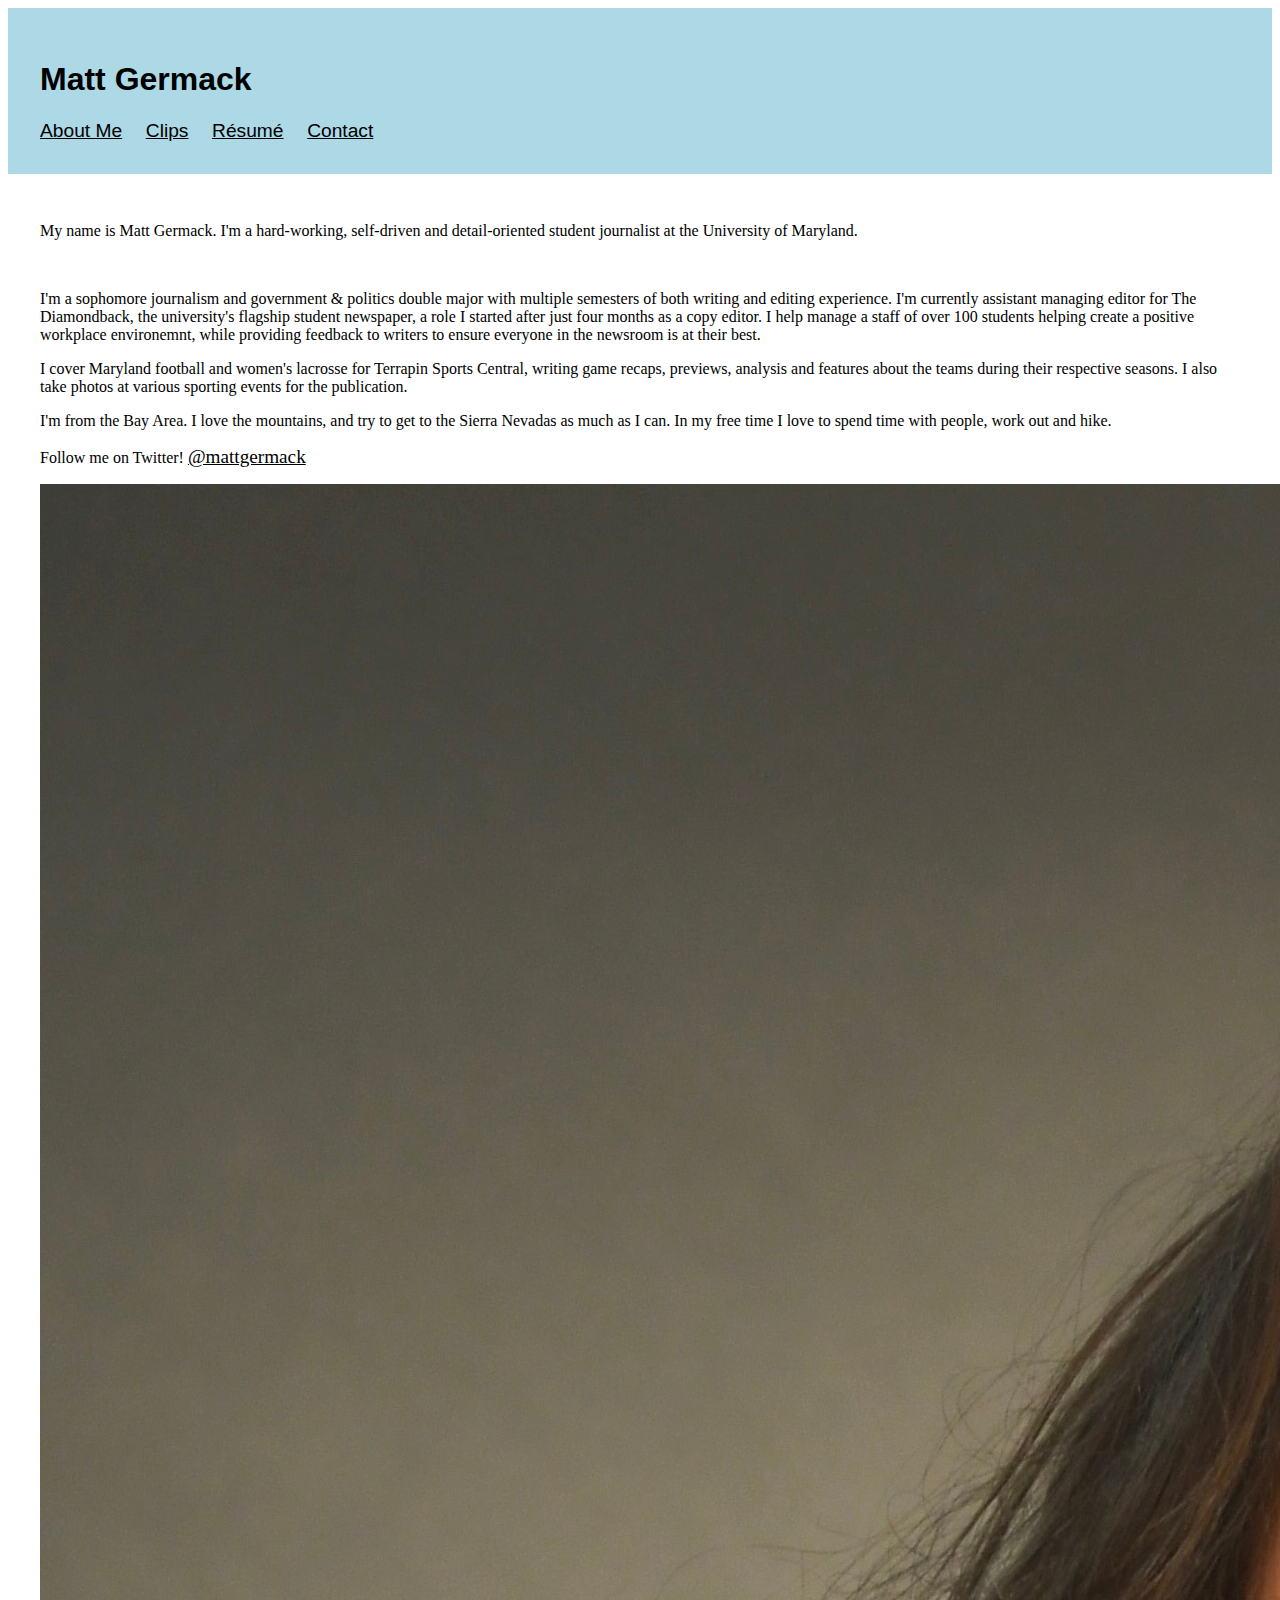
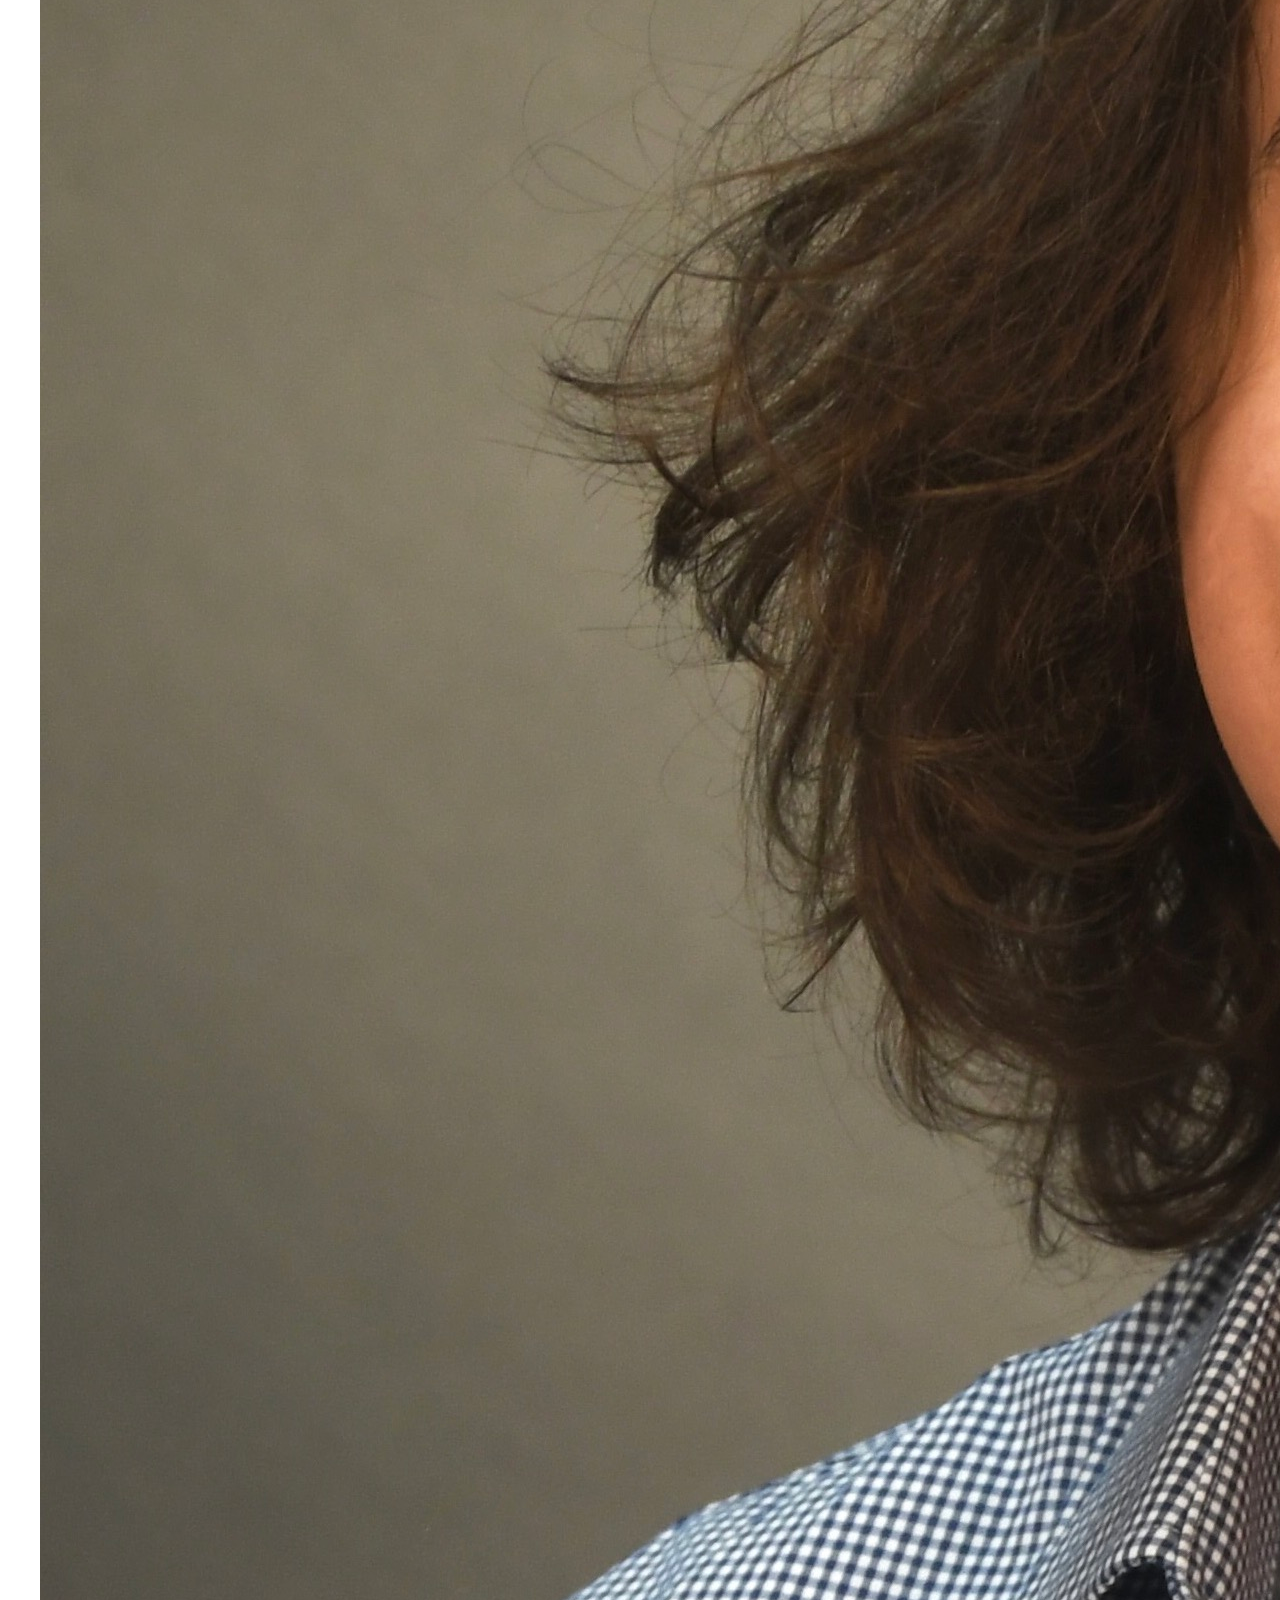
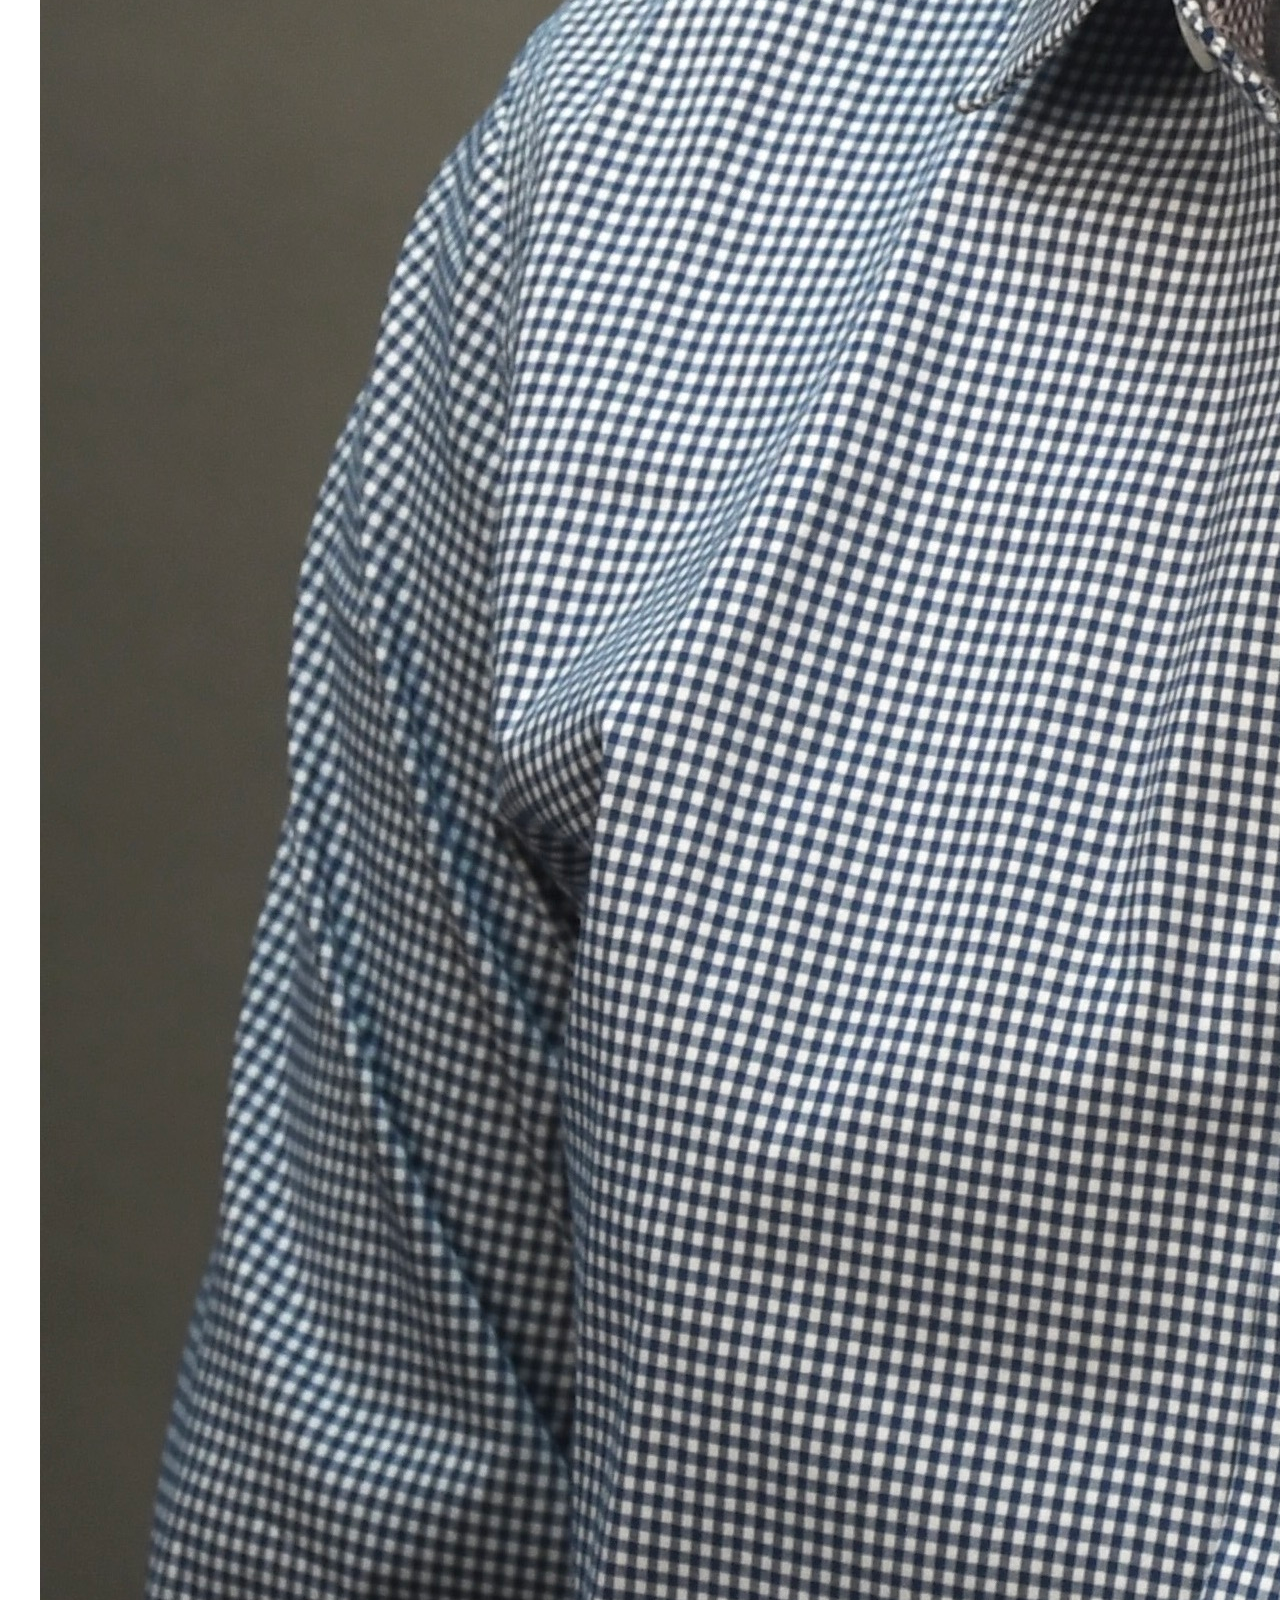
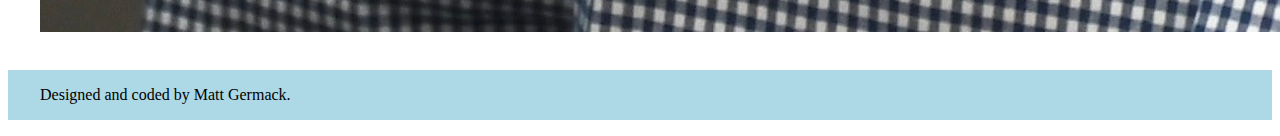
<file: portfolio_website/index.html>
<!DOCTYPE html>
<html lang="en">

<head>
    <meta charset="UTF-8">
    <meta name="viewport" content="width=device-width, initial-scale=1.0">
    <title>Matt Germack</title>
    <meta name="Matt Germack portfolio" content="Matt Germack portfolio homepage">  
    <link href="https://cdn.jsdelivr.net/npm/bootstrap@5.3.2/dist/css/bootstrap.min.css" 
    rel="stylesheet" integrity="sha384-T3c6CoIi6uLrA9TneNEoa7RxnatzjcDSCmG1MXxSR1GAsXEV/Dwwykc2MPK8M2HN" crossorigin="anonymous">
    <link rel="stylesheet" href="css/portfolio.css">
       
</head>
<body>
    <header>
        <h1>Matt Germack</h1>
        <nav class="nav justify-content-left">     
            <a class="nav-link" href="#">About Me</a>
            <a class="nav-link" href="/clips">Clips</a>
            <a class="nav-link" href="/resume">Résumé</a>
            <a class="nav-link" href="/contact">Contact</a>
        </nav>
    </header>
    <main>
        <div class="container">
            <div class="row">
                <div class="col-lg-7">
                    <p>My name is Matt Germack. I'm a hard-working, self-driven and detail-oriented student journalist at the University of Maryland.</p>
                    <br>
                    <p>I'm a sophomore journalism and government & politics double major with multiple semesters of both writing and editing experience. I'm currently assistant managing editor for The Diamondback, the university's flagship student newspaper, a role I started after just four months as a copy editor. I help manage a staff of over 100 students helping create a positive workplace environemnt, while providing feedback to writers to ensure everyone in the newsroom is at their best.</p>
                    <p>I cover Maryland football and women's lacrosse for Terrapin Sports Central, writing game recaps, previews, analysis and features about the teams during their respective seasons. I also take photos at various sporting events for the publication.</p>
                    <p>I'm from the Bay Area. I love the mountains, and try to get to the Sierra Nevadas as much as I can. In my free time I love to spend time with people, work out and hike.</p>
                    <p>Follow me on Twitter!  <a href="https://twitter.com/MattGermack">@mattgermack</a> </p>
                </div>
                <div class="col-lg-5">
                    <img src="images/headshot.jpg" alt="Headshot" class="img-fluid">
                </div>
            </div>
        </div>
        <br>
    </main>
    
    <footer>
        <p>Designed and coded by Matt Germack.</p>
    </footer>
    
</body>
</html>
</file>
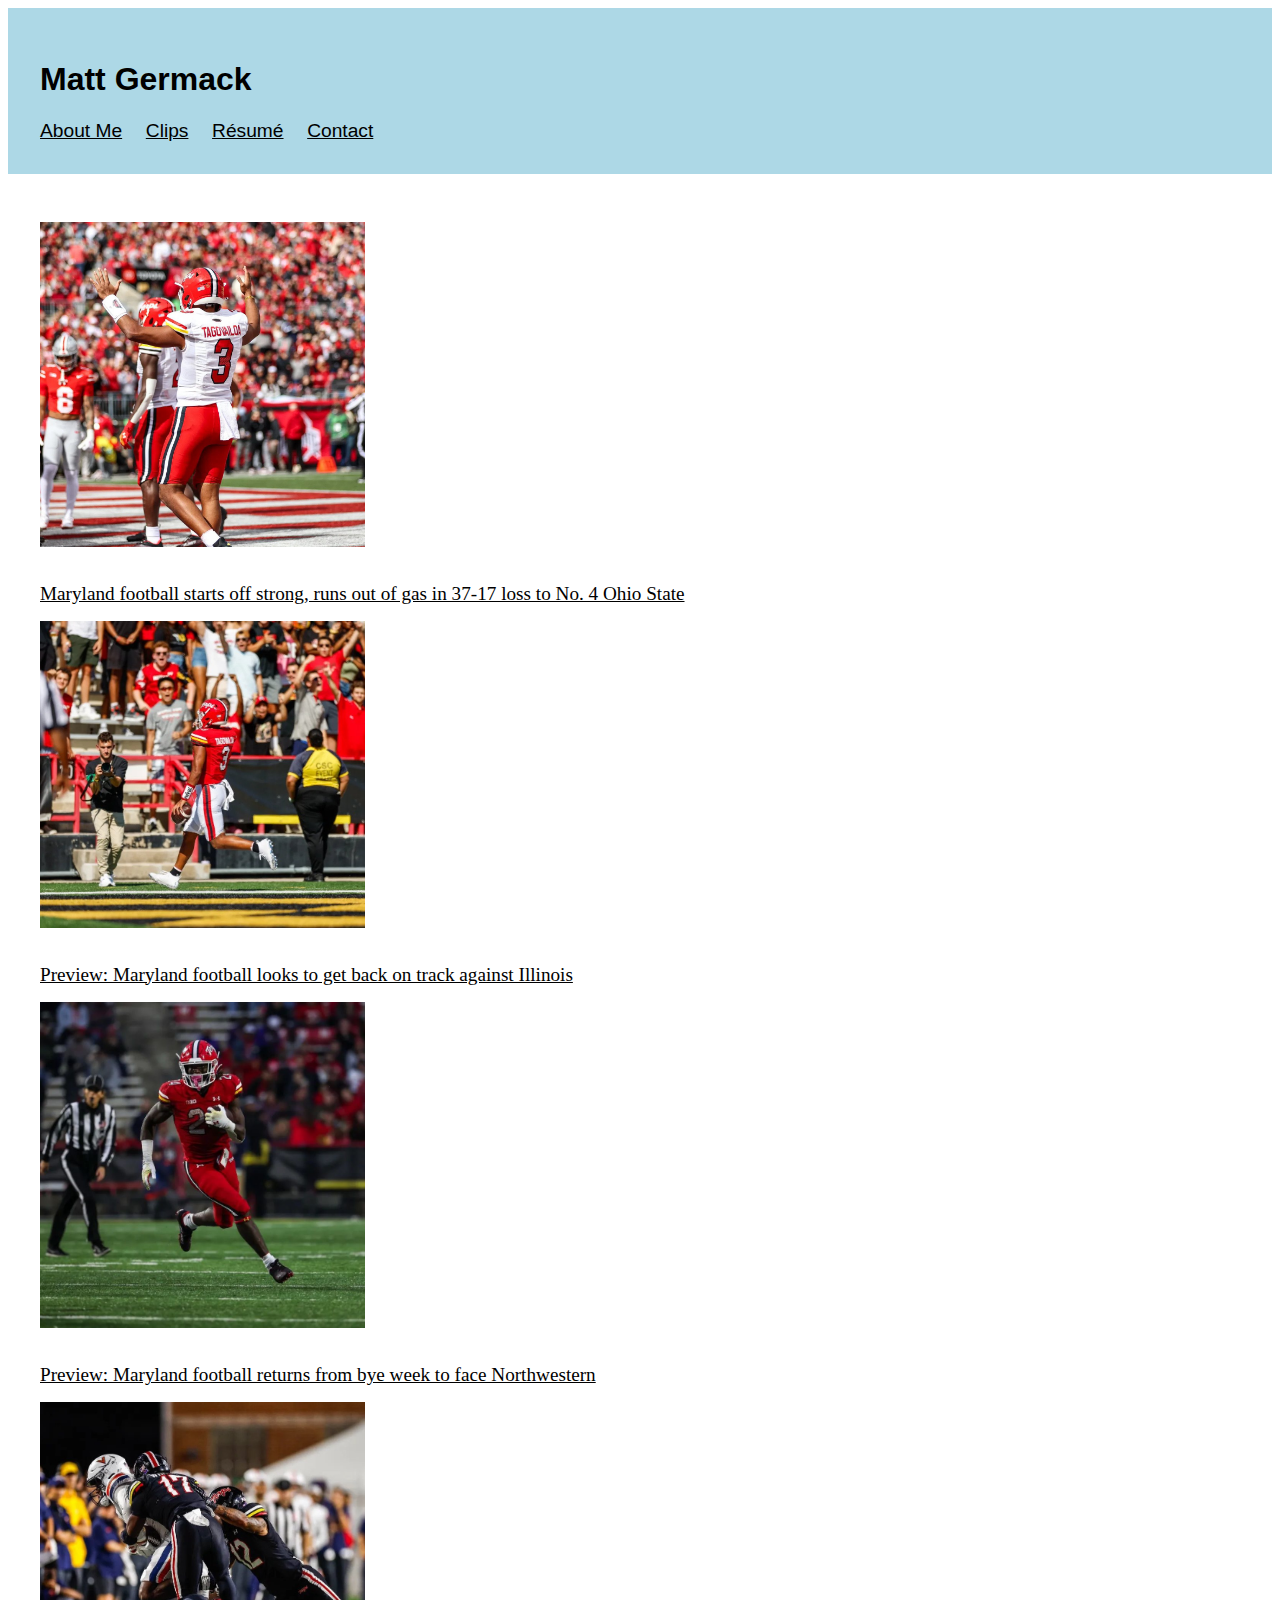
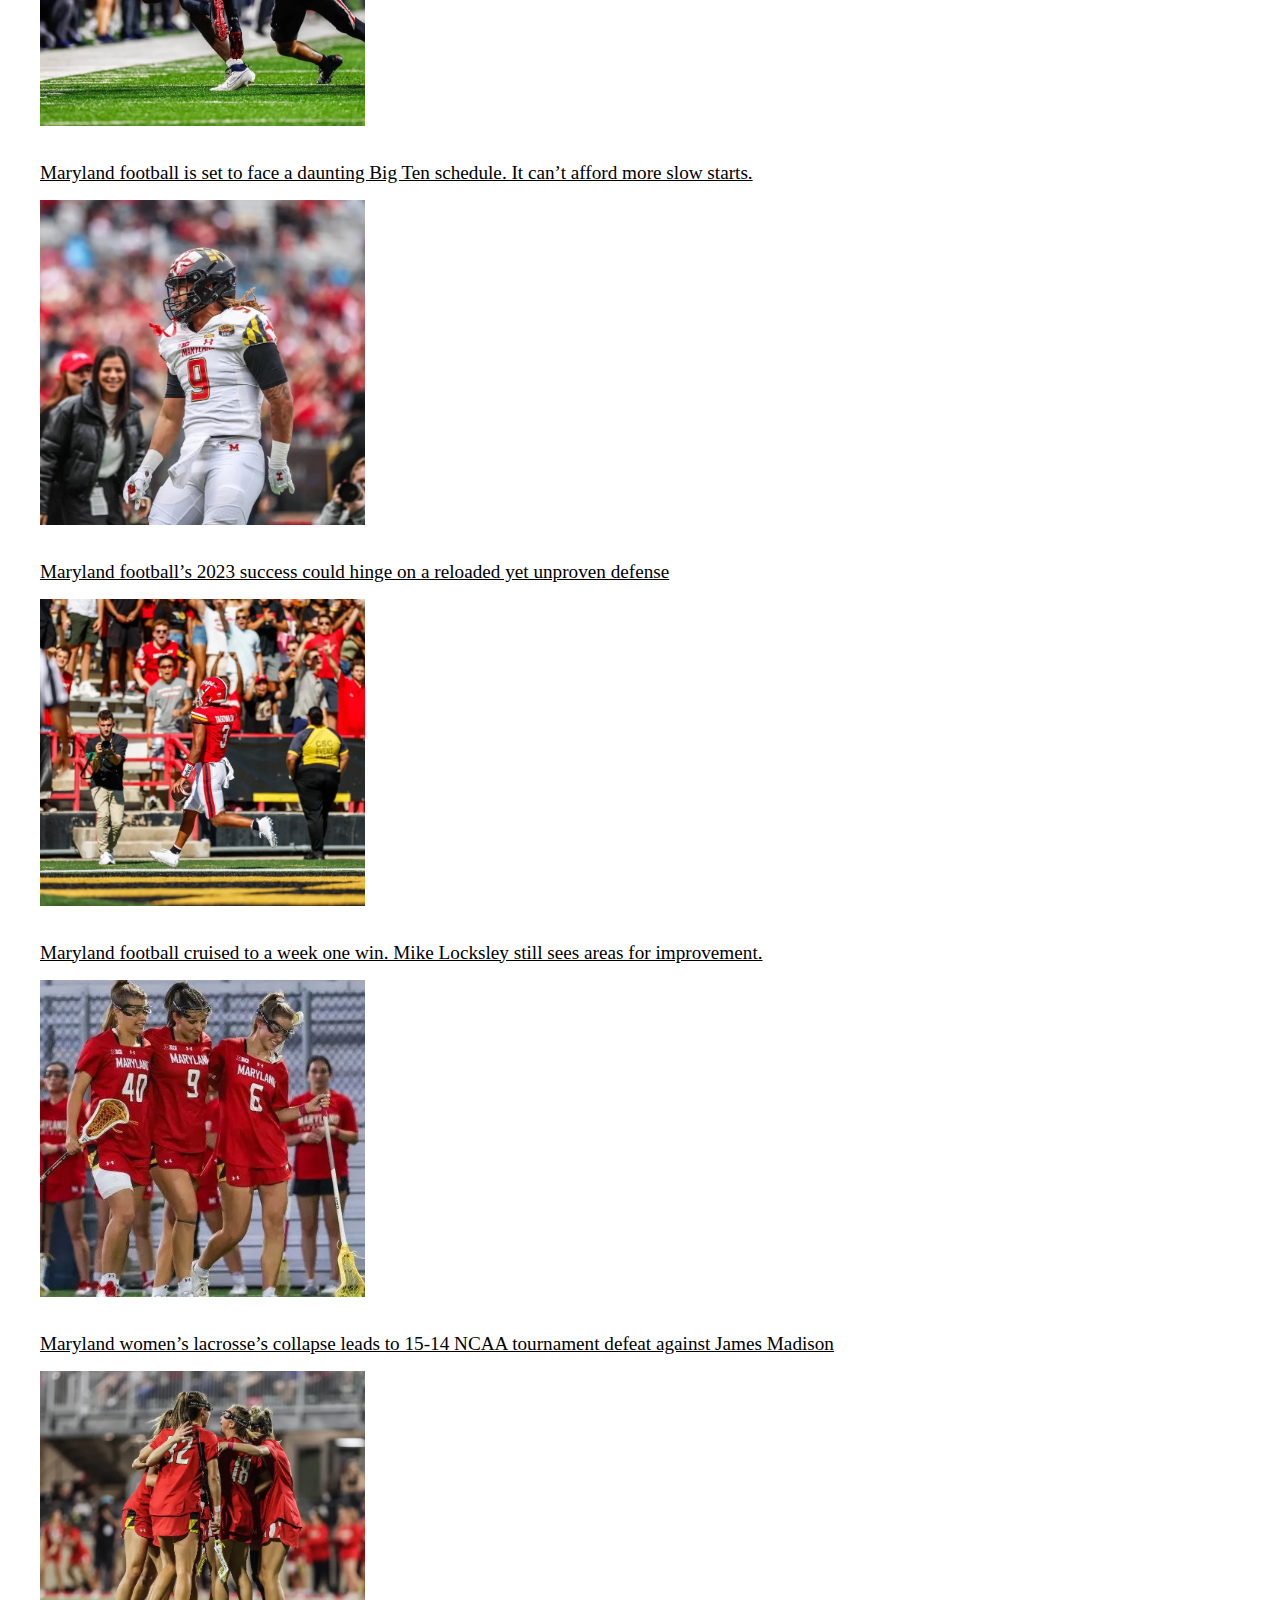
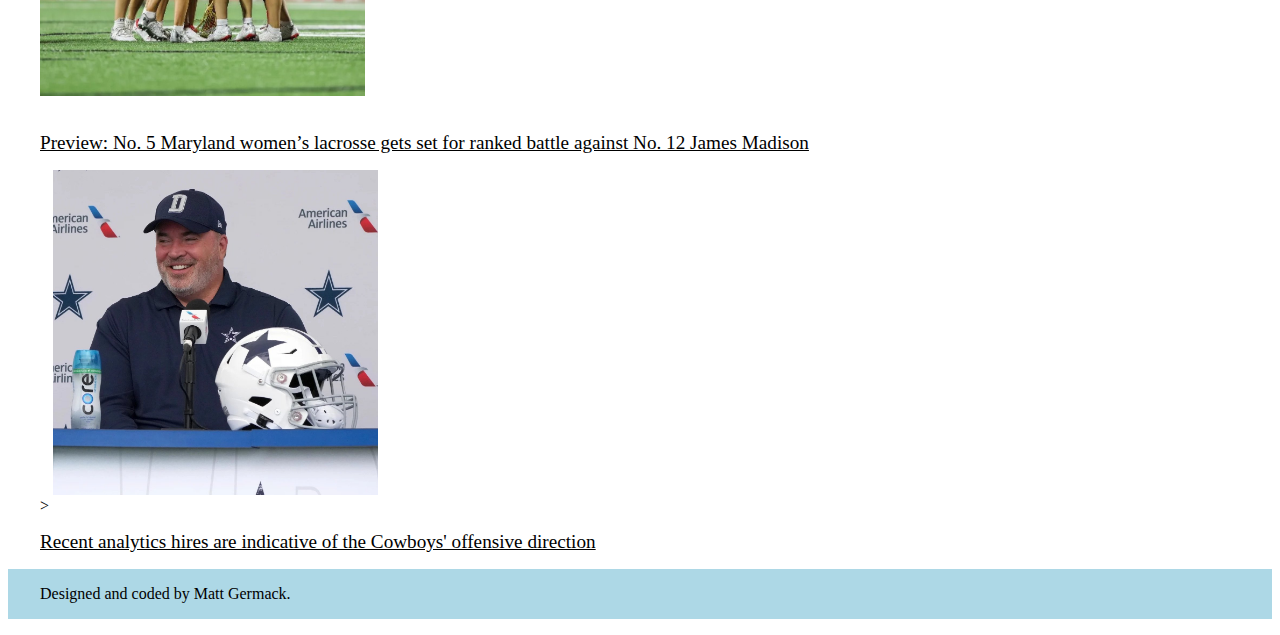
<file: portfolio_website/clips/index.html>
<!DOCTYPE html>
<html lang="en">

<head>
    <meta charset="UTF-8">
    <meta name="viewport" content="width=device-width, initial-scale=1.0">
    <title>Matt Germack</title>
    <meta name="Matt Germack clips" content="Matt Germack clips">  
    <link href="https://cdn.jsdelivr.net/npm/bootstrap@5.3.2/dist/css/bootstrap.min.css" 
    rel="stylesheet" integrity="sha384-T3c6CoIi6uLrA9TneNEoa7RxnatzjcDSCmG1MXxSR1GAsXEV/Dwwykc2MPK8M2HN" crossorigin="anonymous">
    <link rel="stylesheet" href="../css/portfolio.css">
       
</head>
<body>
    <header>
        <h1>Matt Germack</h1>
        <nav class="nav justify-content-left">     
            <a class="nav-link" href="../">About Me</a>
            <a class="nav-link" href="#">Clips</a>
            <a class="nav-link" href="../resume">Résumé</a>
            <a class="nav-link" href="../contact">Contact</a>
        </nav>
    </header>
    <div class="container">
        <main class="clips">
            <div  class="row">
                <div class="col-lg-4">
                    <img src="../images/taulia.jpg" class="img-fluid" >
                    <p><a href="https://terrapinsportscentral.com/blog/2023/10/07/maryland-football-starts-off-strong-runs-out-of-gas-in-37-17-loss-to-no-4-ohio-state/">Maryland football starts off strong, runs out of gas in 37-17 loss to No. 4 Ohio State</a></p>
                </div> 
                <div class="col-lg-4">
                    <img src="../images/taulia2.jpeg" class="img-fluid" >
                    <p><a href="https://terrapinsportscentral.com/blog/2023/10/13/preview-maryland-football-looks-to-get-back-on-track-against-illinois/">Preview: Maryland football looks to get back on track against Illinois</a></p>
                </div> 
                <div class="col-lg-4">
                    <img src="../images/hemby.jpg" class="img-fluid" >
                    <p><a href="https://terrapinsportscentral.com/blog/2023/10/27/preview-maryland-football-returns-from-bye-week-to-face-northwestern/">Preview: Maryland football returns from bye week to face Northwestern</a></p>
                </div> 
                <div class="col-lg-4">
                    <img src="../images/tackle.jpg" class="img-fluid" >
                    <p><a href="https://terrapinsportscentral.com/blog/2023/09/18/maryland-football-is-set-to-face-a-daunting-big-ten-schedule-it-cant-afford-more-slow-starts/">Maryland football is set to face a daunting Big Ten schedule. It can’t afford more slow starts.</a></p>
                </div> 
                <div class="col-lg-4">
                    <img src="../images/gotay.jpg" class="img-fluid" >
                    <p><a href="https://terrapinsportscentral.com/blog/2023/08/29/maryland-footballs-2023-success-could-hinge-on-a-reloaded-yet-unproven-defense/">Maryland football’s 2023 success could hinge on a reloaded yet unproven defense</a></p>
                </div> 
                <div class="col-lg-4">
                    <img src="../images/taulia2.jpeg" class="img-fluid" >
                    <p><a href="https://terrapinsportscentral.com/blog/2023/09/06/maryland-football-cruised-to-a-week-one-win-mike-locksley-still-sees-areas-for-improvement/">Maryland football cruised to a week one win. Mike Locksley still sees areas for improvement.</a></p>
                </div> 
                <div class="col-lg-4">
                    <img src="../images/wlax2.jpg" class="img-fluid" >
                    <p><a href="https://terrapinsportscentral.com/blog/2023/05/14/maryland-womens-lacrosses-collapse-leads-to-15-14-ncaa-tournament-defeat-against-james-madison/">Maryland women’s lacrosse’s collapse leads to 15-14 NCAA tournament defeat against James Madison</a></p>
                </div> 
                <div class="col-lg-4">
                    <img src="../images/wlax.jpg" class="img-fluid" >
                    <p><a href="https://terrapinsportscentral.com/blog/2023/02/28/preview-no-5-maryland-womens-lacrosse-gets-set-for-ranked-battle-against-no-12-james-madison/">Preview: No. 5 Maryland women’s lacrosse gets set for ranked battle against No. 12 James Madison</a></p>
                </div> 
                <div class="col-lg-4">>
                    <img src="../images/cowboys.jpeg" class="img-fluid" >
                    <p><a href="https://thelandryhat.com/posts/recent-analytics-hires-indicative-cowboys-offensive-direction-park-mallepalle">Recent analytics hires are indicative of the Cowboys' offensive direction</a></p>
                </div> 
            </div>
        </main>
    </div>
    
    
    
    
        <footer>
            <p>Designed and coded by Matt Germack.</p>
        </footer>
        
    </div>
</body>
</html>
</file>
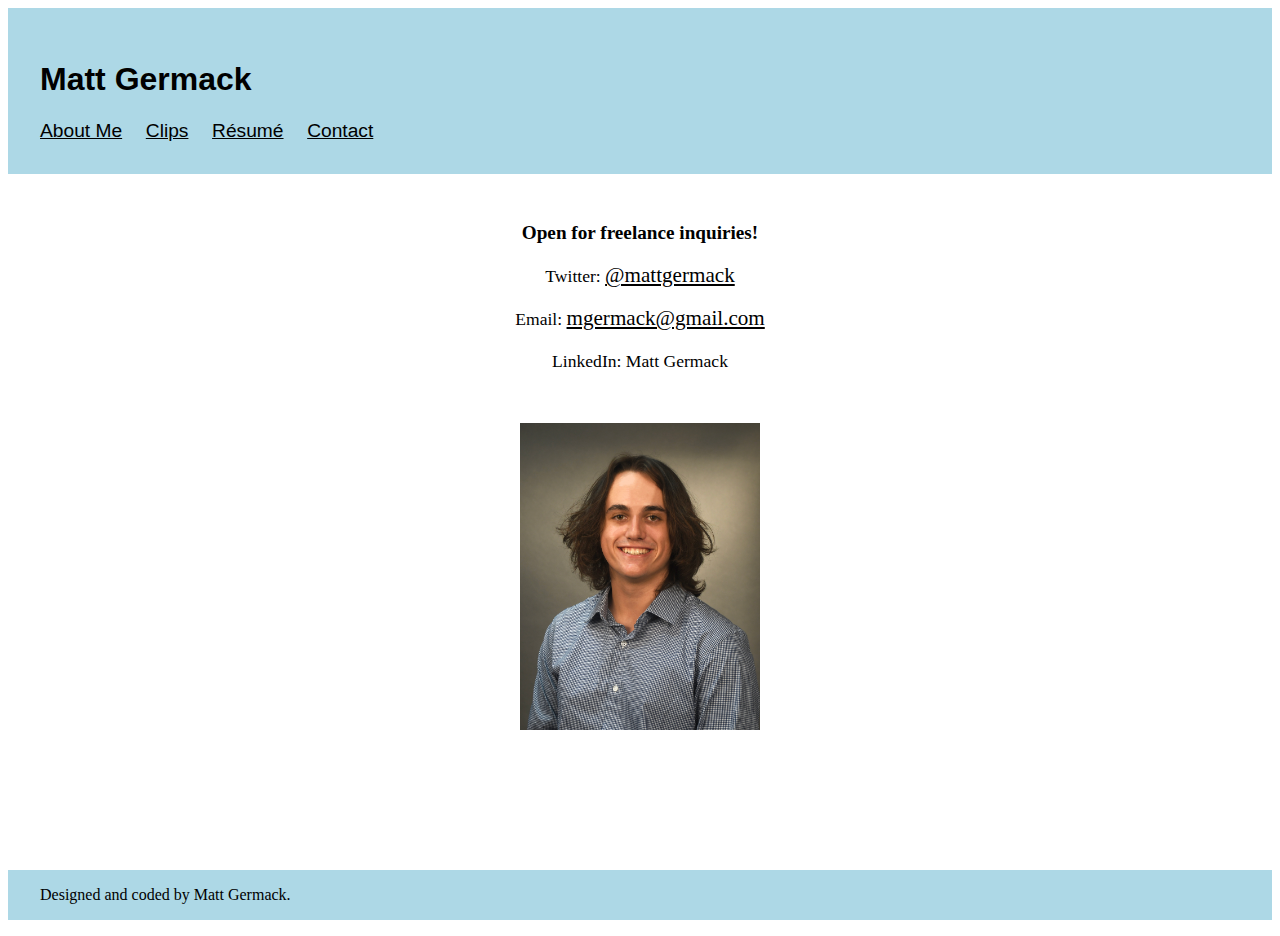
<file: portfolio_website/contact/index.html>
<!DOCTYPE html>
<html lang="en">

<head>
    <meta charset="UTF-8">
    <meta name="viewport" content="width=device-width, initial-scale=1.0">
    <title>Matt Germack</title>
    <meta name="Matt Germack portfolio" content="I'm open for freelancing inquiries!">  
    <link href="https://cdn.jsdelivr.net/npm/bootstrap@5.3.2/dist/css/bootstrap.min.css" 
    rel="stylesheet" integrity="sha384-T3c6CoIi6uLrA9TneNEoa7RxnatzjcDSCmG1MXxSR1GAsXEV/Dwwykc2MPK8M2HN" crossorigin="anonymous">
    <link rel="stylesheet" href="../css/portfolio.css">
       
</head>
<body>
    <header>
        <h1>Matt Germack</h1>
        <nav class="nav justify-content-left">     
            <a class="nav-link" href="../">About Me</a>
            <a class="nav-link" href="../clips">Clips</a>
            <a class="nav-link" href="../resume">Résumé</a>
            <a class="nav-link" href="#">Contact</a>
        </nav>
    </header>
    <main class="contact">
        <div class="container">
            <h3>Open for freelance inquiries!</h3>
            <p>Twitter: <a href="https://twitter.com/MattGermack">@mattgermack</a></p>
            <p>Email: <a href="mailto:mgermack@gmail.com">mgermack@gmail.com</a></p>
            <p>LinkedIn: <a href="https://www.linkedin.com/in/matt-germack-910753263/"></a>Matt Germack</p>
        </div>

        <div class="col-lg-12">
                <img id="contact_pic" src="../images/headshot.jpg" class="img-fluid">
        </div>
    </main>

   <br>
   <br>
   <br>
   <br>
   <br>
   <br>

   <footer>
    <p>Designed and coded by Matt Germack.</p>
    </footer>
    
</body>
</html>
</file>
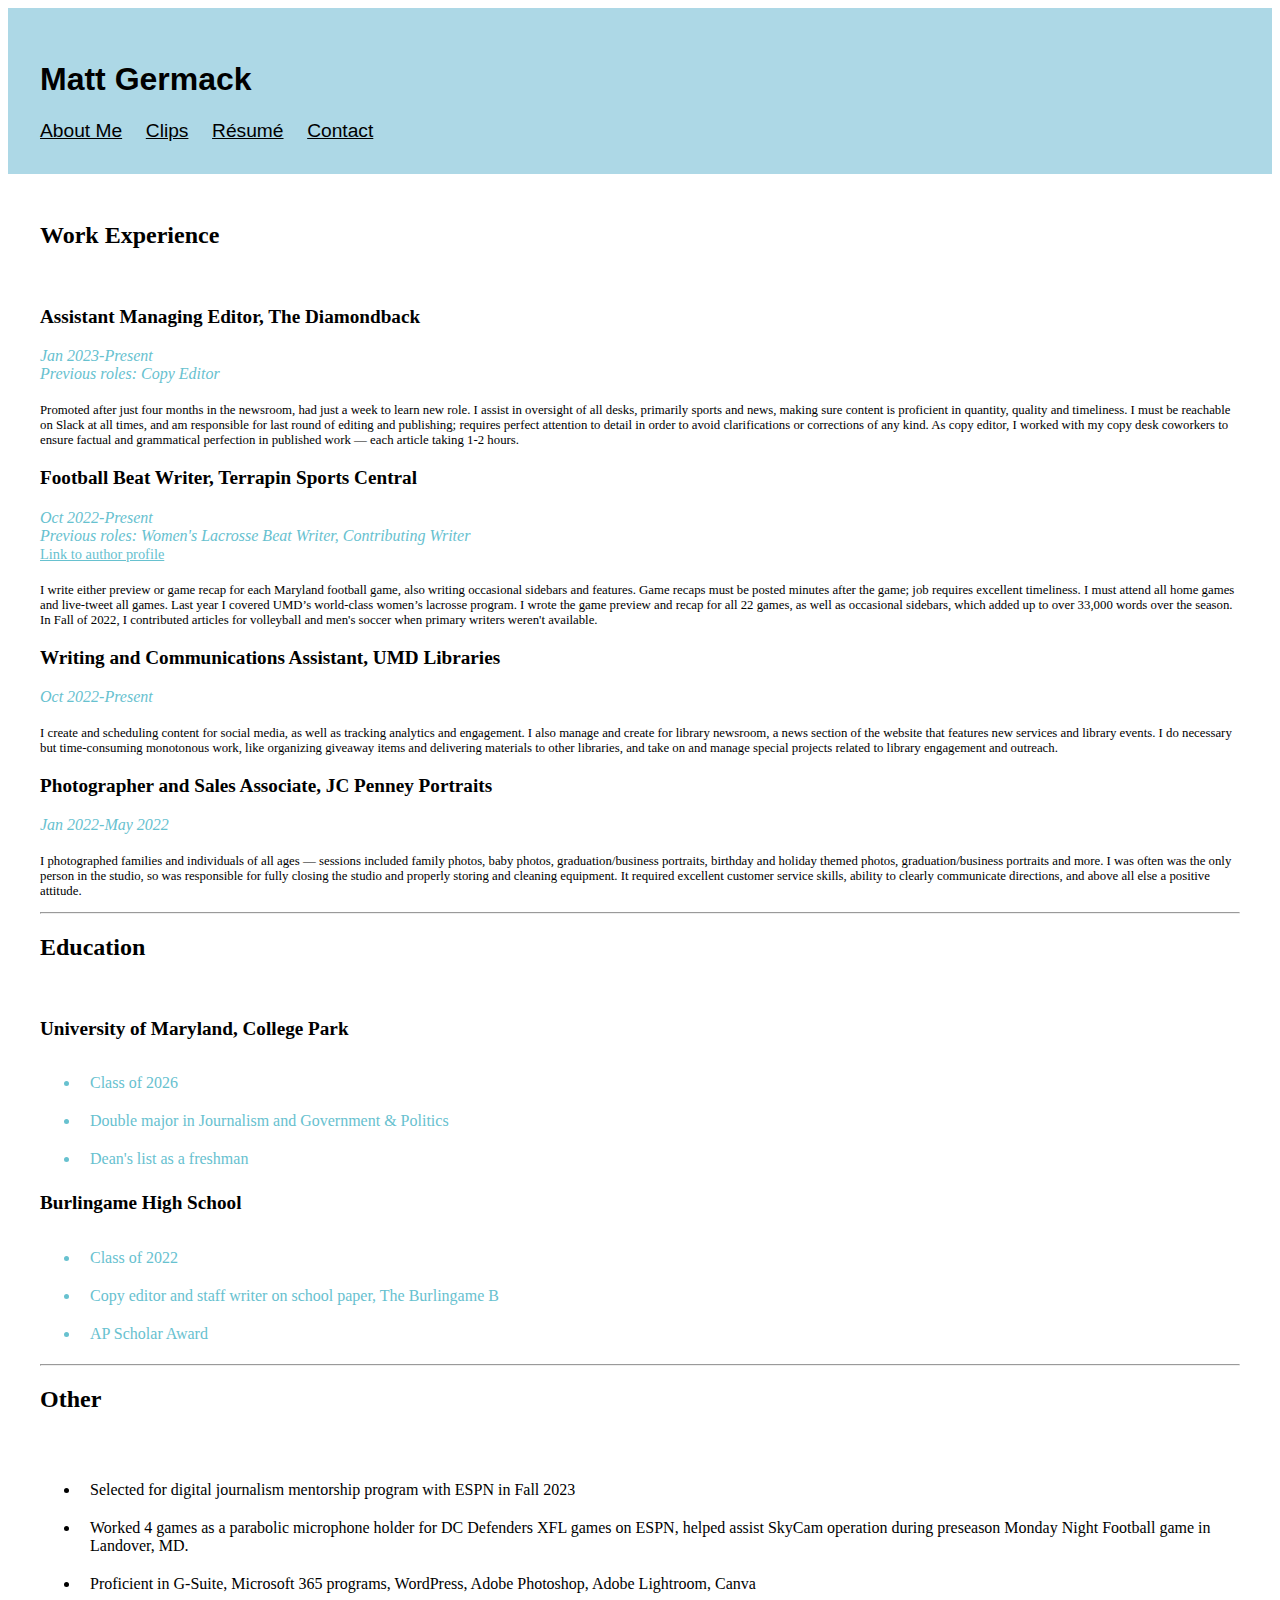
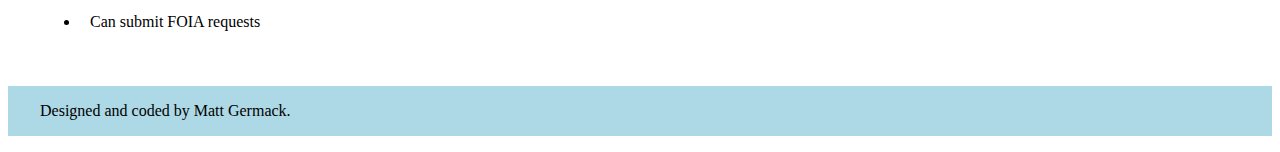
<file: portfolio_website/resume/index.html>
<!DOCTYPE html>
<html lang="en">

<head>
    <meta charset="UTF-8">
    <meta name="viewport" content="width=device-width, initial-scale=1.0">
    <title>Matt Germack</title>
    <meta name="Matt Germack résumé" content="Matt Germack résumé">  
    <link href="https://cdn.jsdelivr.net/npm/bootstrap@5.3.2/dist/css/bootstrap.min.css" 
    rel="stylesheet" integrity="sha384-T3c6CoIi6uLrA9TneNEoa7RxnatzjcDSCmG1MXxSR1GAsXEV/Dwwykc2MPK8M2HN" crossorigin="anonymous">
    <link rel="stylesheet" href="../css/portfolio.css">
    
</head>
<body>
    <header>
        <h1>Matt Germack</h1>
        <nav class="nav justify-content-left">     
            <a class="nav-link" href="../">About Me</a>
            <a class="nav-link" href="../clips">Clips</a>
            <a class="nav-link" href="#">Résumé</a>
            <a class="nav-link" href="../contact">Contact</a>
        </nav>
    </header>
    <main>
        <h2>Work Experience</h2>
        <br>
        <h3>Assistant Managing Editor, The Diamondback</h3>
        <i>Jan 2023-Present</i>
        <i>Previous roles: Copy Editor</i>
        <p class="desc">Promoted after just four months in the newsroom, had just a week to learn new role. I assist in oversight of all desks, primarily sports and news, making sure content is proficient in quantity, quality and timeliness. I must be reachable on Slack at all times, and am responsible for last round of editing and publishing; requires perfect attention to detail in order to avoid clarifications or corrections of any kind. As copy editor, I worked with my copy desk coworkers to ensure factual and grammatical perfection in published work — each article taking 1-2 hours. </p>
        <h3>Football Beat Writer, Terrapin Sports Central</h3>
        <i>Oct 2022-Present</i>
        <i>Previous roles: Women's Lacrosse Beat Writer, Contributing Writer</i> 
        <a id="profile_link" href="https://terrapinsportscentral.com/blog/author/mgermack/">Link to author profile</a>
        <p class="desc">I write either preview or game recap for each Maryland football game, also writing occasional sidebars and features. Game recaps must be posted minutes after the game; job requires excellent timeliness. I must attend all home games and live-tweet all games. Last year I covered UMD’s world-class women’s lacrosse program. I wrote the game preview and recap for all 22 games, as well as occasional sidebars, which added up to over 33,000 words over the season. In Fall of 2022, I contributed articles for volleyball and men's soccer when primary writers weren't available.</p>
        <h3>Writing and Communications Assistant, UMD Libraries</h3>
        <i>Oct 2022-Present</i>
        <p class="desc">I create and scheduling content for social media, as well as tracking analytics and engagement. I also manage and create for library newsroom, a news section of the website that features new services and library events. I do necessary but time-consuming monotonous work, like organizing giveaway items and delivering materials to other libraries, and take on and manage special projects related to library engagement and outreach.</p>
        <h3>Photographer and Sales Associate, JC Penney Portraits</h3>
        <i>Jan 2022-May 2022</i>
        <p class="desc">I photographed families and individuals of all ages — sessions included family photos, baby photos, graduation/business portraits, birthday and holiday themed photos, graduation/business portraits and more. I was often was the only person in the studio, so was responsible for fully closing the studio and properly storing and cleaning equipment. It required excellent customer service skills, ability to clearly communicate directions, and above all else a positive attitude.</p>
        <hr>
            <h2>Education</h2>
        <br>
        <h3>University of Maryland, College Park</h3>
        <ul class="schools">
            <li>Class of 2026</li>
            <li>Double major in Journalism and Government & Politics</li>
            <li>Dean's list as a freshman</li>
        </ul>
        <h3>Burlingame High School</h3>
        <ul class="schools">
            <li>Class of 2022</li>
            <li>Copy editor and staff writer on school paper, The Burlingame B</li>
            <li>AP Scholar Award</li>
        </ul>
        <hr>
        <h2>Other</h2>
        <br>
        <ul>
            <li>Selected for digital journalism mentorship program with ESPN in Fall 2023</li>
            <li>Worked 4 games as a parabolic microphone holder for DC Defenders XFL games on ESPN, helped assist SkyCam operation during preseason Monday Night Football game in Landover, MD.</li>
            <li>Proficient in G-Suite, Microsoft 365 programs, WordPress, Adobe Photoshop, Adobe Lightroom, Canva</li>
            <li>Can submit FOIA requests</li>
        </ul>
        <br>
    </main>
        <footer>
            <p>Designed and coded by Matt Germack.</p>
        </footer>
    
</body>
</html>
</file>
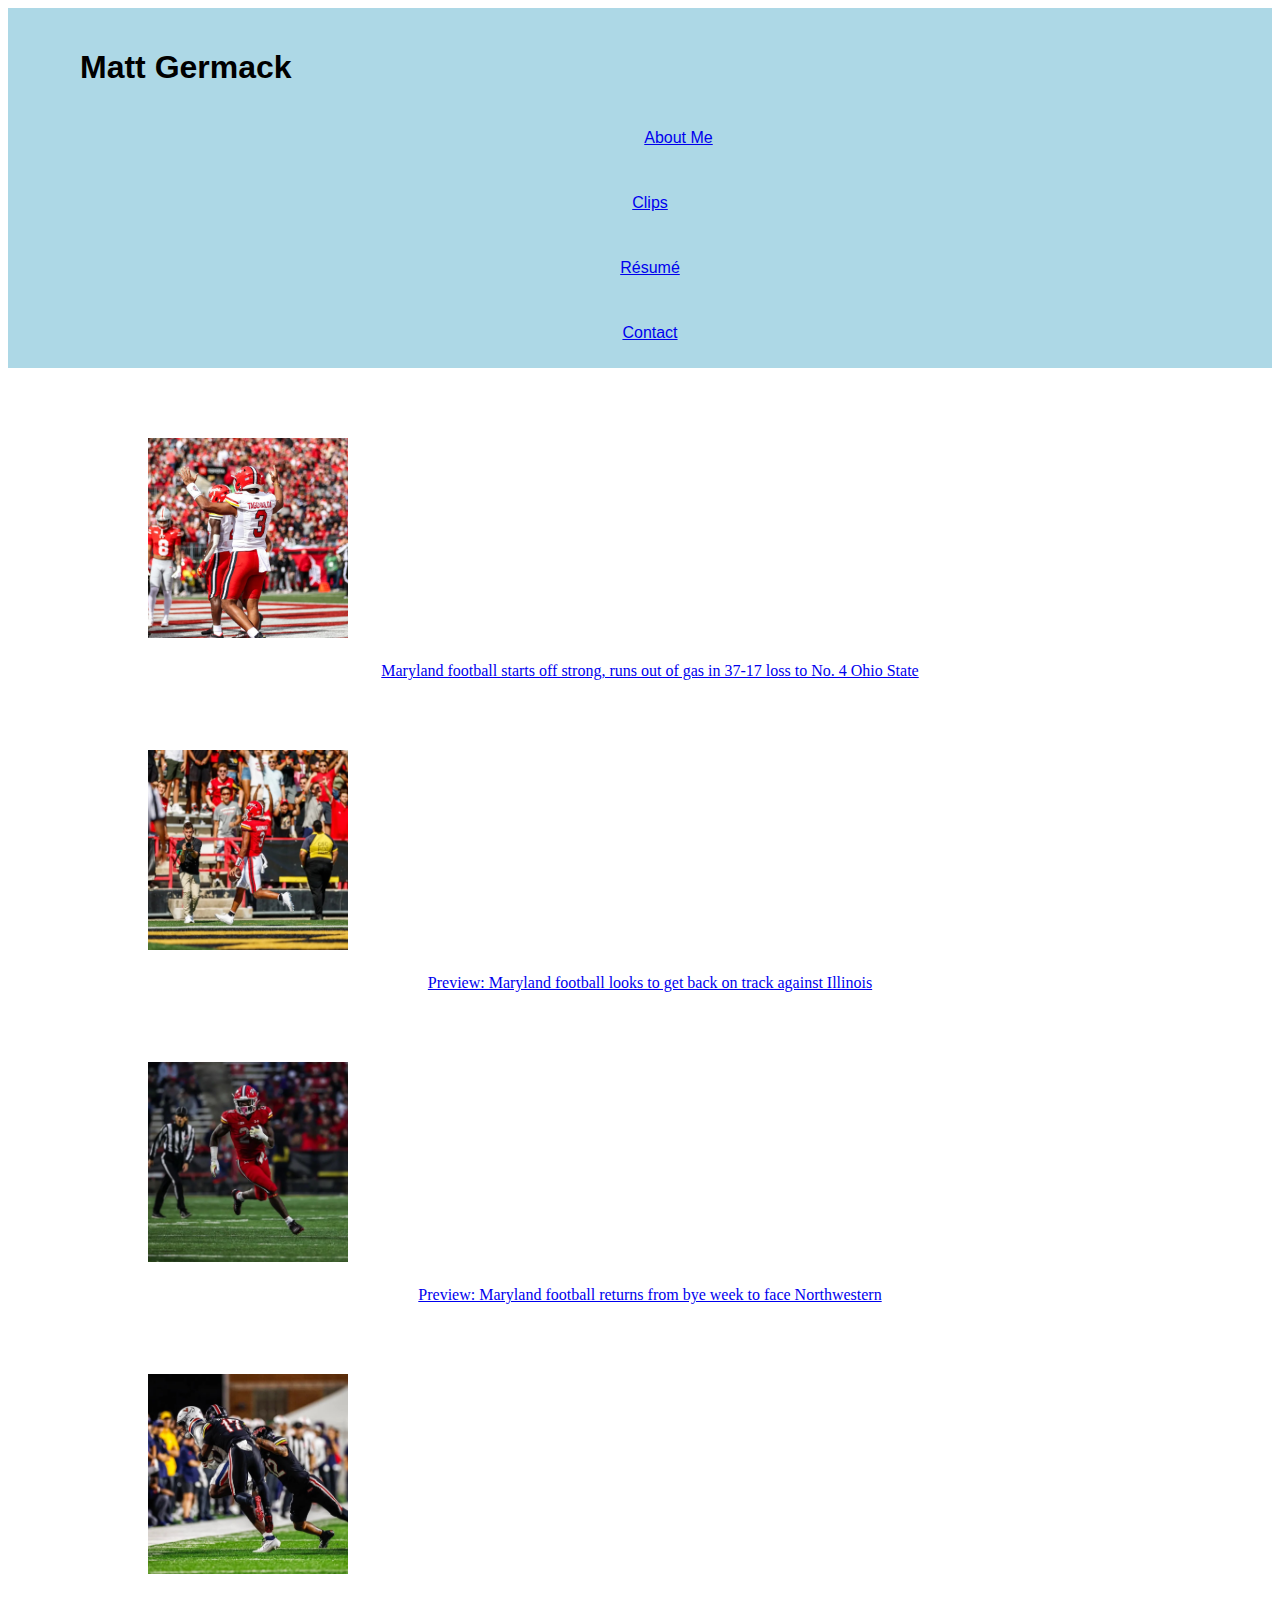
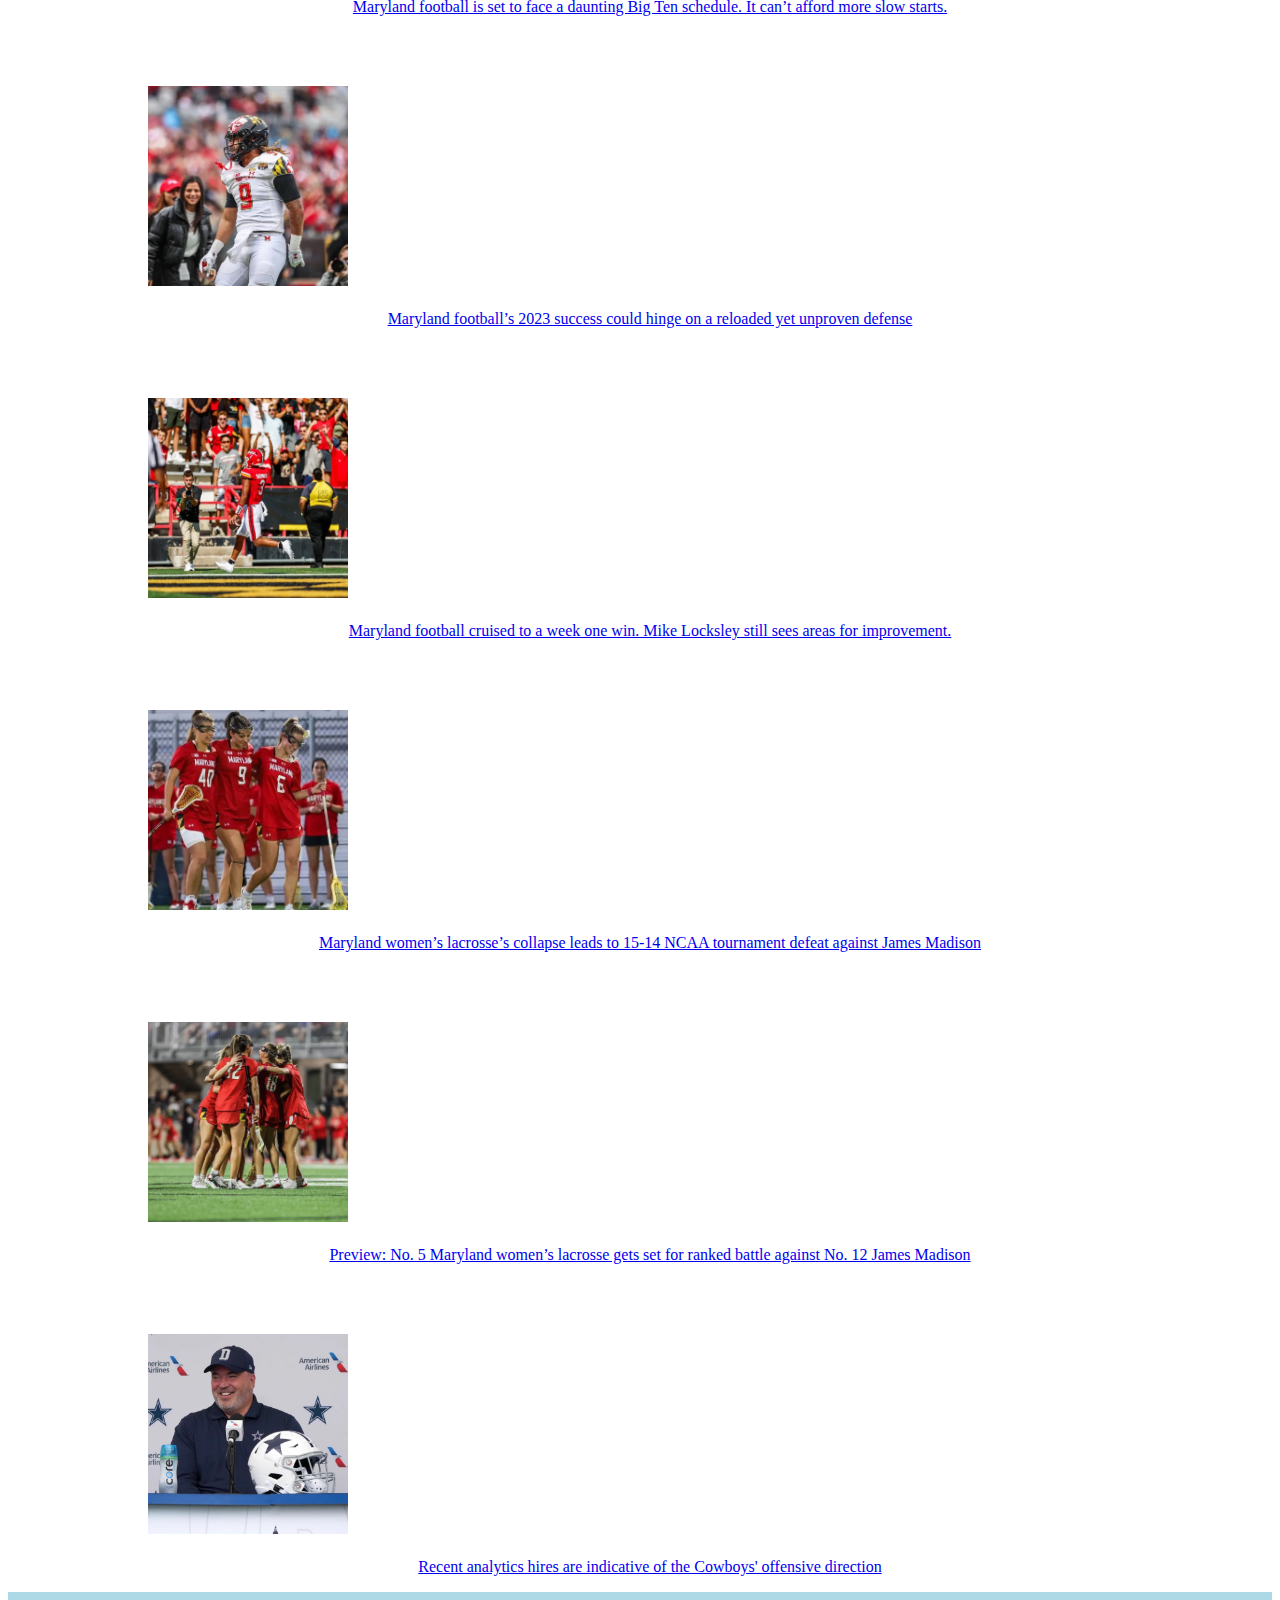
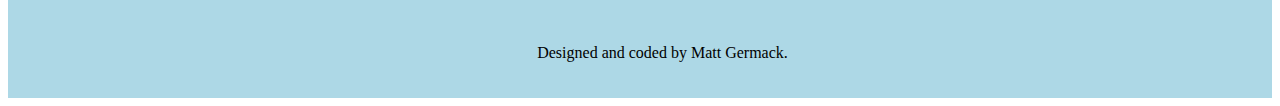
<file: portfolio_website/clips_page.html>
<!DOCTYPE html>
<html lang="en">

<head>
    <meta charset="UTF-8">
    <meta name="viewport" content="width=device-width, initial-scale=1.0">
    <title></title>
    <meta name="description" content="">  
    <link rel="stylesheet" href="clips_page.css">
    <link href="https://cdn.jsdelivr.net/npm/bootstrap@5.3.2/dist/css/bootstrap.min.css" 
    rel="stylesheet" integrity="sha384-T3c6CoIi6uLrA9TneNEoa7RxnatzjcDSCmG1MXxSR1GAsXEV/Dwwykc2MPK8M2HN" crossorigin="anonymous">
       
</head>
<body>
    <div id="everything">
        <header>
            <div id="my_name">
                <h1>Matt Germack</h1>
            </div>
            <div id="navig">
                <nav class="nav justify-content-left";>           
                    <li>
                        <div id="far-left">
                            <p><a href="#portfolio_home.html">About Me</a></p>  
                        </div> 
                    </li>
                    <li>
                        <p><a href="#clips_page.html">Clips</a></p>
                    </li>
                    <li>
                        <p><a href="#resume_page.html">Résumé</a></p>
                    </li>
                    <li>
                        <p><a href="#contaxt_page.html">Contact</a></p>
                    </li>
                </nav>
            </div>
            
        </header>
        <table>
            <div id="article-info" class="row">
                <div class="col-lg-4">
                    <div id="article-images">
                        <img src="images/taulia.jpg" width="200px" height="200px" >
                    </div>
                    <p><a href="https://terrapinsportscentral.com/blog/2023/10/07/maryland-football-starts-off-strong-runs-out-of-gas-in-37-17-loss-to-no-4-ohio-state/">Maryland football starts off strong, runs out of gas in 37-17 loss to No. 4 Ohio State</a></p>
                </div> 
                <div class="col-lg-4">
                    <div id="article-images">
                        <img src="images/taulia2.jpeg" width="200px" height="200px" >
                    </div>
                    <p><a href="https://terrapinsportscentral.com/blog/2023/10/13/preview-maryland-football-looks-to-get-back-on-track-against-illinois/">Preview: Maryland football looks to get back on track against Illinois</a></p>
                </div> 
                <div class="col-lg-4">
                    <div id="article-images">
                        <img src="images/hemby.jpg" width="200px" height="200px" >
                    </div>
                    <p><a href="https://terrapinsportscentral.com/blog/2023/10/27/preview-maryland-football-returns-from-bye-week-to-face-northwestern/">Preview: Maryland football returns from bye week to face Northwestern</a></p>
                </div> 
                <div class="col-lg-4">
                    <div id="article-images">
                        <img src="images/tackle.jpg" width="200px" height="200px" >
                    </div>
                    <p><a href="https://terrapinsportscentral.com/blog/2023/09/18/maryland-football-is-set-to-face-a-daunting-big-ten-schedule-it-cant-afford-more-slow-starts/">Maryland football is set to face a daunting Big Ten schedule. It can’t afford more slow starts.</a></p>
                </div> 
                <div class="col-lg-4">
                    <div id="article-images">
                        <img src="images/gotay.jpg" width="200px" height="200px" >
                    </div>
                    <p><a href="https://terrapinsportscentral.com/blog/2023/08/29/maryland-footballs-2023-success-could-hinge-on-a-reloaded-yet-unproven-defense/">Maryland football’s 2023 success could hinge on a reloaded yet unproven defense</a></p>
                </div> 
                <div class="col-lg-4">
                    <div id="article-images">
                        <img src="images/taulia2.jpeg" width="200px" height="200px" >
                    </div>
                    <p><a href="https://terrapinsportscentral.com/blog/2023/09/06/maryland-football-cruised-to-a-week-one-win-mike-locksley-still-sees-areas-for-improvement/">Maryland football cruised to a week one win. Mike Locksley still sees areas for improvement.</a></p>
                </div> 
                <div class="col-lg-4">
                    <div id="article-images">
                        <img src="images/wlax2.jpg" width="200px" height="200px" >
                    </div>
                    <p><a href="https://terrapinsportscentral.com/blog/2023/05/14/maryland-womens-lacrosses-collapse-leads-to-15-14-ncaa-tournament-defeat-against-james-madison/">Maryland women’s lacrosse’s collapse leads to 15-14 NCAA tournament defeat against James Madison</a></p>
                </div> 
                <div class="col-lg-4">
                    <div id="article-images">
                        <img src="images/wlax.jpg" width="200px" height="200px" >
                    </div>
                    <p><a href="https://terrapinsportscentral.com/blog/2023/02/28/preview-no-5-maryland-womens-lacrosse-gets-set-for-ranked-battle-against-no-12-james-madison/">Preview: No. 5 Maryland women’s lacrosse gets set for ranked battle against No. 12 James Madison</a></p>
                </div> 
                <div class="col-lg-4">
                    <div id="article-images">
                        <img src="images/cowboys.jpeg" width="200px" height="200px" >
                    </div>
                    <p><a href="https://thelandryhat.com/posts/recent-analytics-hires-indicative-cowboys-offensive-direction-park-mallepalle">Recent analytics hires are indicative of the Cowboys' offensive direction</a></p>
                </div> 
            </div>
        </table>
    
    
    
    
        <footer>
            <br></br>
            <div id="footer_text">
                <p>Designed and coded by Matt Germack.</p>
            </div>
        </footer>
        
    </div>
</body>
</html>
</file>
<file: portfolio_website/css/portfolio.css>
body {
  font-family: Georgia, 'Times New Roman', Times, serif;
}

header {
  background-color: lightblue;
  font-family:'Gill Sans', 'Gill Sans MT', Calibri, 'Trebuchet MS', sans-serif ;
  padding: 2em;
}

.nav-link {
  padding: 0 1em 0 0;
  color:black
}

li{
  display: list-item;
  padding: 15px 15px 5px 10px;
}

main {
  margin: 3em 2em 1em 2em;
}

footer {
  background-color: lightblue;
  text-align: left; 
}

footer p {
  padding: 1em 2em
}

.clips img {
  width: 325px;
  margin: 0 auto 1em auto;
}

@media (max-height:526px){
  .clips img {
    height:auto;
    padding: 2em 0;
  }
}

a {
  color: black;
  font-size: 1.2em;
}

h6 {
    text-align: center
}

h3 {
    font-size: 1.2em;
    font-weight: bold;
}

footer {
    background-color: lightblue;
}

#profile_link {
  font-size: 0.9em;
  color: #67c1cf;
}
  
#contact_pic {
  display: block;
  margin-left: auto;
  margin-right: auto;
  width: 20%;
  margin-top: 50px;

}

i, .schools {
    color: #67c1cf;
    display: block;
}

.desc {
    margin-top: 20px;
    font-size:0.8em;
}

.contact {
  text-align: center;
}

.contact p {
  font-size: 1.1em
}
</file>
<file: portfolio_website/clips_page.css>
header {
  background-color: lightblue;
  text-align: left;
}

#my_name {
  padding-top: 20px;
  padding-left: 72px;
  font-family:'Gill Sans', 'Gill Sans MT', Calibri, 'Trebuchet MS', sans-serif ;
}

#navig {
  font-family:'Gill Sans', 'Gill Sans MT', Calibri, 'Trebuchet MS', sans-serif ;
}

#everything {
  font-family: 'Times New Roman', Times, serif;
}

#far-left {
  padding-left: 57px;
}

li{
  display: block;
  color: black;
  text-align: center;
  padding-left: 15px;
  padding-right: 15px;
  padding-top: 5px;
  padding-bottom: 10px;
}

#home_text {
  margin-top: 25px;
  font-family: Georgia, 'Times New Roman', Times, serif;
}

p {
  margin-left: 20px;
  align-content: center;
  text-align: center;
}



#article-images {
  margin-left: 140px;
  margin-top:70px;
  margin-bottom: 20px;
}



footer {
  background-color: lightblue;
  text-align: left;
}

#footer_text {
  padding-bottom: 20px;
  margin-left: 25px;
}

#everything {
  font-family: 'Times New Roman', Times, serif;
}
</file>
